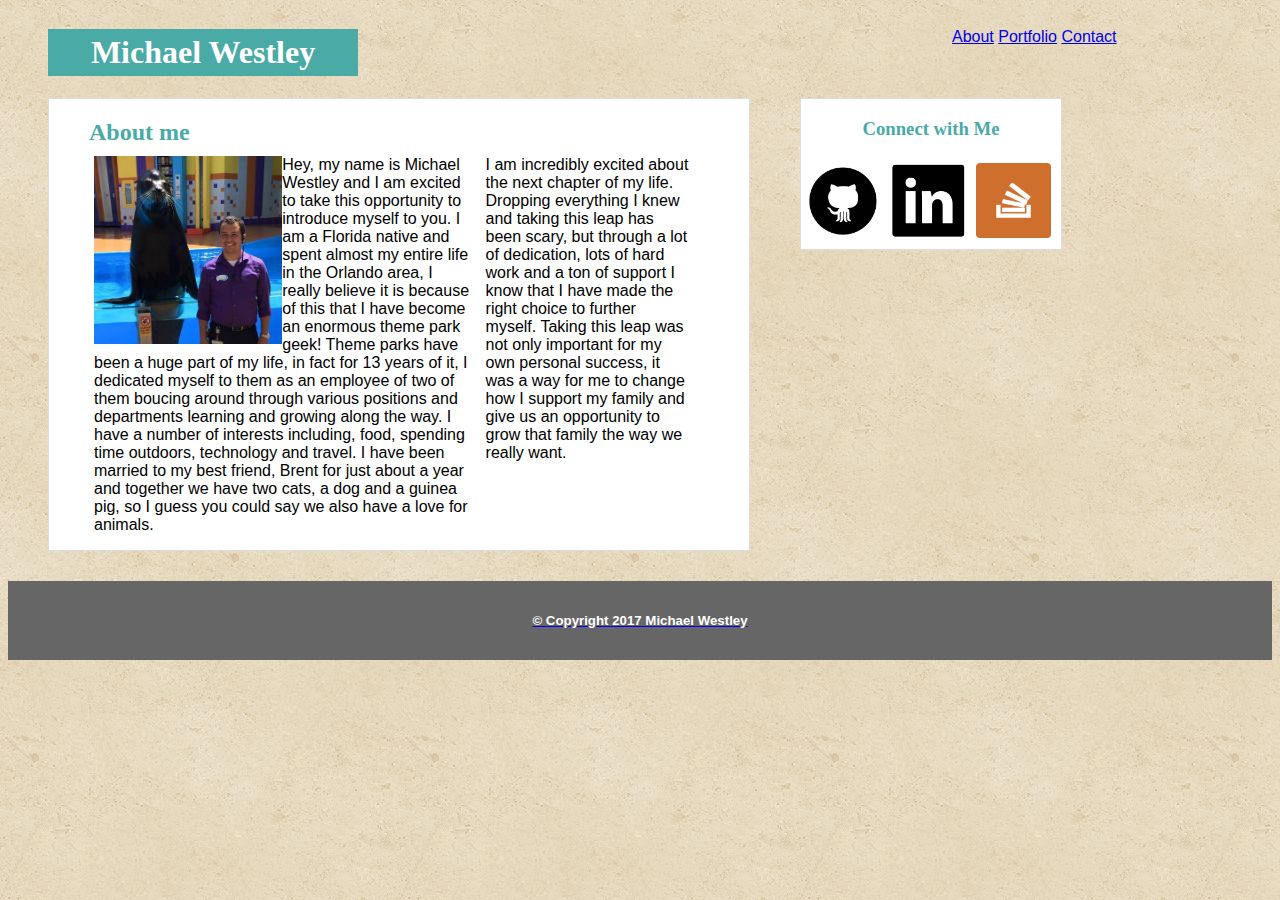
<file: index.html>
<!DOCTYPE html>
<html>

    <lang= "en-us"/>
    <meta charset="UTF-8">

    <header>
        <title>Michael Westley</title>
    </header>

    <head>
    <link rel="stylesheet" type="text/css" href="assets/css/style.css">

    </head>

    <body background="assets/images/vintage-concrete.png">


        <div class=header>
        <h1>Michael Westley</h1>


        <ul>
            <a href=index.html>About</a>
            <a href=portfolio.html>Portfolio</a>
            <a href=contact.html>Contact</a>

        </ul>
    
        <div class=master>
        <div class=body>
            <h2 class=top>About me</h2>

            <div class=container>
                
            <p><img class=pic src="assets/images/Pic2.jpg">Hey, my name is Michael Westley and I am excited to take this opportunity to introduce myself to you. I am a Florida native and spent almost my entire life in the Orlando area, I really believe it is because of this that I have become an enormous theme park geek!
                Theme parks have been a huge part of my life, in fact for 13 years of it, I dedicated myself to them as an employee of two of them boucing around through various positions and departments learning and growing along the way. I have a number of interests including,
                food, spending time outdoors, technology and travel. I have been married to my best friend, Brent for just about a year and together we have two cats, a dog and a guinea pig, so I guess you could say we also have a love for animals.
            </p>

            <p class=p2>I am incredibly excited about the next chapter of my life. Dropping everything I knew and taking this leap has been scary, but through a lot of dedication, lots of hard work and a ton of support I know that I have made the right choice to further myself. Taking 
                this leap was not only important for my own personal success, it was a way for me to change how I support my family and give us an opportunity to grow that family the way we really want.

            </p>
            </div>
        </div>

        <div class=connect>
            <h3>Connect with Me</h3>
            
            <div class=connectbutton1>
            <a href="#"><img src="assets/images/if_github_circle_black_107161.png" height=75</a>
            </div>
            <div class=connectbutton2>
            <a href="#"><img src="assets/images/if_LinkedIN_104826.png" height=75</a>
            </div>
            <div class=connectbutton3>
            <a href="#"><img src="assets/images/if_stackoverflow-square-social-media_764927.png" height=75</a>
            </div>
        </div>
        </div>

        <div class=footer>
            <h5>&copy Copyright 2017 Michael Westley</h5>
        </div>

    </body>

</html>
</file>
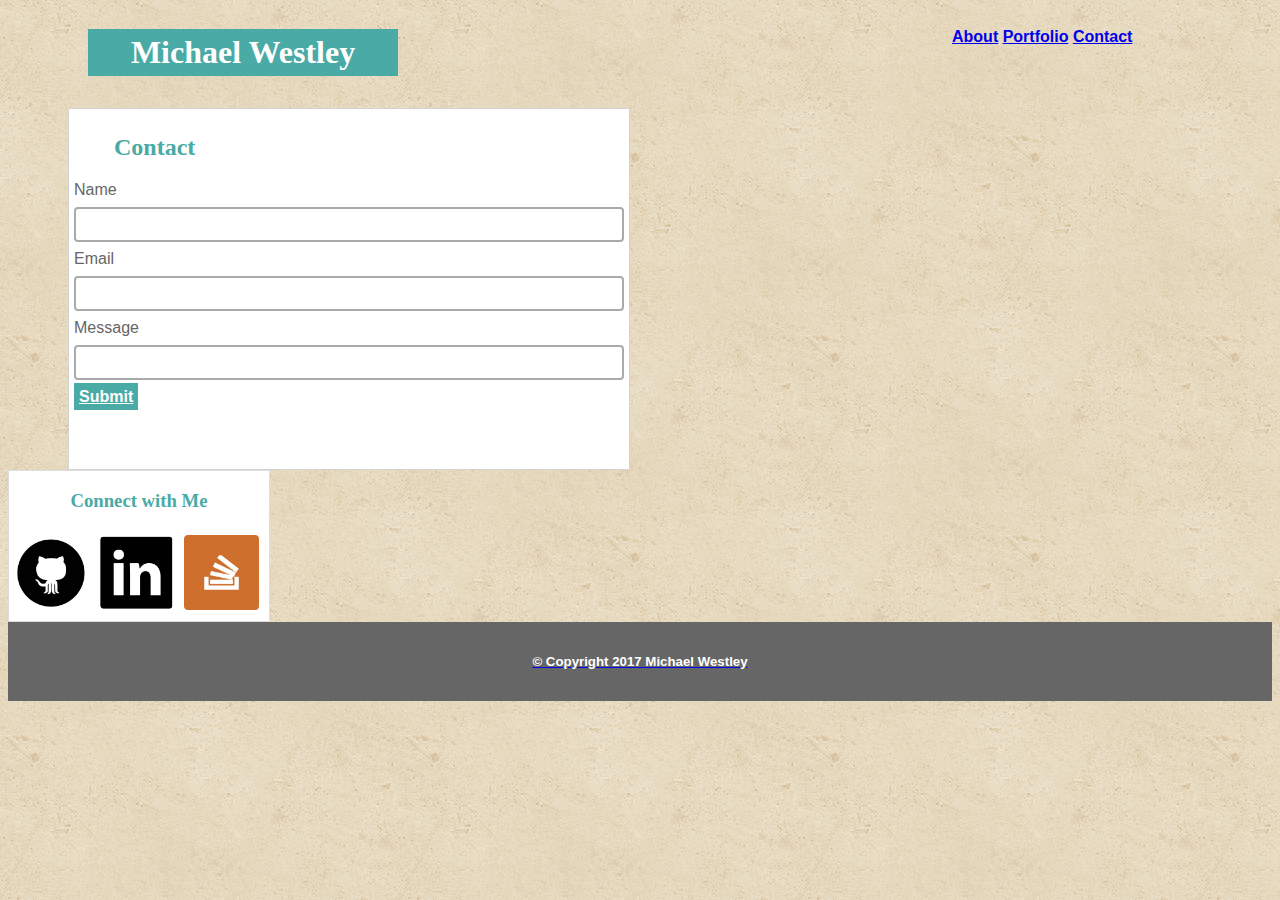
<file: contact.html>
<!DOCTYPE html>
<html>

    <header>
        <title>Michael Westley</title>
    </header>

    <head>
        <link rel="stylesheet" type="text/css" href="assets/css/style.css">
    </head>        

    <body background="assets/images/vintage-concrete.png">

            <div class=top>
                    <div class=header>
                    <h1>Michael Westley</h1>
                        
                       
                    <ul>
                        <a href=index.html>About</a>
                        <a href=portfolio.html>Portfolio</a>
                        <a href=contact.html>Contact</a>
            
                    </ul>                   
                    </div>
                    </div>
        <div class=input>
            <h2 class=top>Contact</h2>

            <div class=name>
            <label for="name">Name</label>
            <input type="text" name="name"
            paceholder="John Smith">
            </div>

            <label for="email">Email</label>
            <input type="text" id="email" name="email"
            paceholder="Email..">

            <label for="message">Message</label>
            <input type="text" id="message" name="message"
            paceholder="Message..">

            <a href="#" class=submit>Submit</a>
        </div>

        <div class=connect>
            <h3>Connect with Me</h3>
            
            <div class=connectbutton1>
            <a href="#"><img src="assets/images/if_github_circle_black_107161.png" height=75</a>
            </div>
            <div class=connectbutton2>
            <a href="#"><img src="assets/images/if_LinkedIN_104826.png" height=75</a>
            </div>
            <div class=connectbutton3>
            <a href="#"><img src="assets/images/if_stackoverflow-square-social-media_764927.png" height=75</a>
            </div>
        </div>

        <div class=footer>
            <h5>&copy Copyright 2017 Michael Westley</h5>
        </div>

    </body>

</html>
</file>
<file: assets/css/style.css>
h1{
        background-color: #4aaaa5;
        color: white;
        font-family: Georgia, 'Times New Roman', Times, serif;
        padding: 5px;
        margin-left: 40px;
        width: 300px;
        text-align: center;
        float: left;
      
    }

    .container{
        margin-left: 40px;
        display: flex;
        background-color: white;
        width: 600px;
        
    }

    ul{
     
        flex-direction: row;
        justify-content: flex-end;
        color:#777777;
        font-family: Arial, Helvetica, sans-serif;
        padding: 10px;
        margin: 10px;
        width: 300px;
        float: right;
    }

    .body{
        font-family: Arial, Helvetica, sans-serif;
        background-color: #ffffff;
        border: solid 1px #dddddd;
        margin-left: 40px;
        margin-right: 50px;
        margin-bottom: 30px;
        clear: both;
        float: left;
        width: 700px;
        
    
    }

    p{
        margin-left: 5px;
        margin-top: -10px;
    }

    .p2{
        margin-left: 15px;
        margin-top: -10px;
    }

    .top{
        font-family: 'Times New Roman', Times, serif;
        color: #4aaaa5;
        margin-left: 40px;
        font-weight: bold;
    }

    .portfolio{
        margin-left: 40px;
        font-family: 'Times New Roman', Times, serif;
        background-color: white;
        color: #4aaaa5;
        text-align: left;
        font-weight: bold;
    }

    h4{
        background-color: #4aaaa5;
        color: white;
        text-align: center;
        margin-top: 0px;
        padding: 10px 5px 10px 5px;
        width: 160px;
    }

    .portfoliobox{
        margin-left: 40px;
        border: 1px solid #dddddd;
        background-color: white;
        clear: both;
        float: left;
        width: 500px;
        margin-right: 450px;
    }

    .connect{
        font-family: 'Times New Roman', Times, serif;
        color: #4aaaa5;
        background-color: #ffffff;
        border: solid 1px #dddddd;
        width: 260px;
        height: 150px;
        float: left;
        text-align: center;
        margin-right: 60px;
    }



    .submit{
        font-family: Arial, Helvetica, sans-serif;
        background-color: #4aaaa5;
        color: white;
        padding: 5px 5px 5px 5px;
        margin-top: 30px;
        width: 75px;
        text-align: center;
        font-weight: bold;

    }

    .footer{
        background-color: #666666;
        color: white;
        font-family: Arial, Helvetica, sans-serif;
        text-align: center;
        padding: 10px;
        border: 10px;
        border-color: #4aaaa5;
        clear: both;

    }

    .input{
        background-color: white;
        font-family: Arial, Helvetica, sans-serif;
        margin-top: 10px;
        margin-left: 60px;
        margin-right: 350px;
        padding: 5px 5px 5px 5px;
        width: 550px;
        height: 350px;
        border: 1px solid #d4d3d3;
        clear: both;
        float: left;
    }

    .pic{
        width: 50%;
        height: auto;
        float: left;
    } 

    .connectbutton1{
        float: left;
        margin-top: 5px;
        margin-right: 5px;
        margin-left: 5px;
        margin-bottom: 5px
    }
     
    .connectbutton2{
        float: left;
        margin-top: 5px;
        margin-right: 5px;
        margin-left: 5px;
        margin-bottom: 5px
    }

    .connectbutton3{
        float: left;
        margin-top: 5px;
        margin-right: 5px;
        margin-left: 5px;
        margin-bottom: 5px
    }

    input[type=text]{
        width: 100%;
        border: 2px solid #aaa;
        border-radius: 4px;
        margin: 8px 0;
        outline: none;
        padding: 8px;
        box-sizing: border-box;
    }

    label{
        color: #666666;
    }

    .hangman{
        margin-left: 30px;
        float: left;
    }

    .game{
        margin-left: 30px;
        float: left;
    }

    .trivia{
        margin-left: 30px;
        float: left;
    }

    .widget{
        margin-left: 30px;
        float: left;
    }

    .rock{
        margin-left: 30px;
        float: left;
    }
</file>
